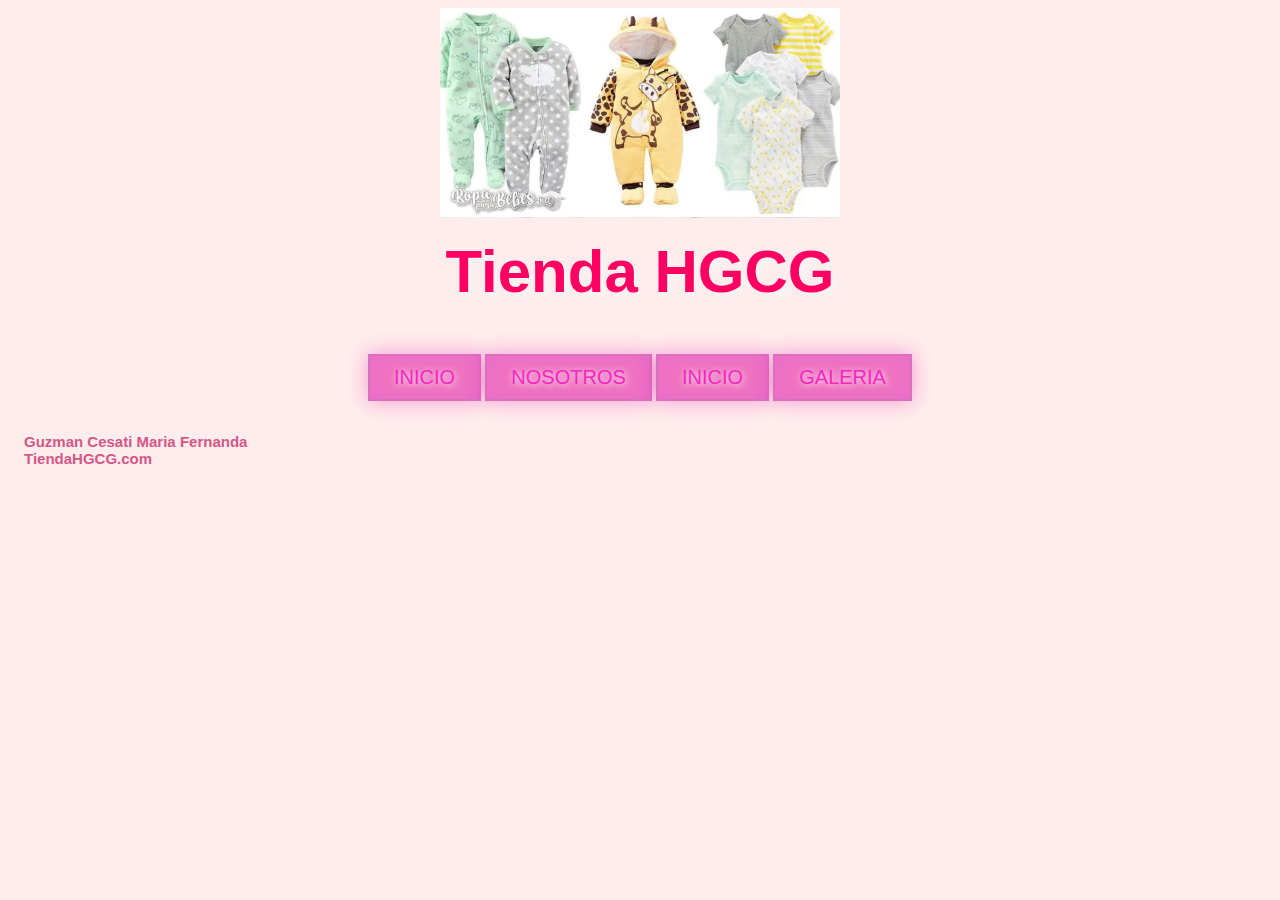
<file: index.html>
<!DOCTYPE HTML>
<HTML>
<HEAD><link href="css/styles.css" rel="stylesheet" type="text/css"></HEAD>
<body>
	<body bgcolor="#FFECEC"> 
	<div align="center"><img src="Imagenes/ropa 1.jpg" width="400"></div>
	
<h1> <center> Tienda HGCG  </center>   </h1>	
<br> <center >
    <h2> 
        <a href="Inicio.html"><button>INICIO </button></a>
        <a href="Nosotros.html"><button>NOSOTROS </button></a>
        <a href="Ubicacion.html"><button>INICIO </button></a>
        <a href="Galeria.html"><button>GALERIA </button></a>
     
      </center>


      <footer>


  
        <h2>Guzman Cesati Maria Fernanda<br>
    TiendaHGCG.com</h2>
    
    </footer>
</file>
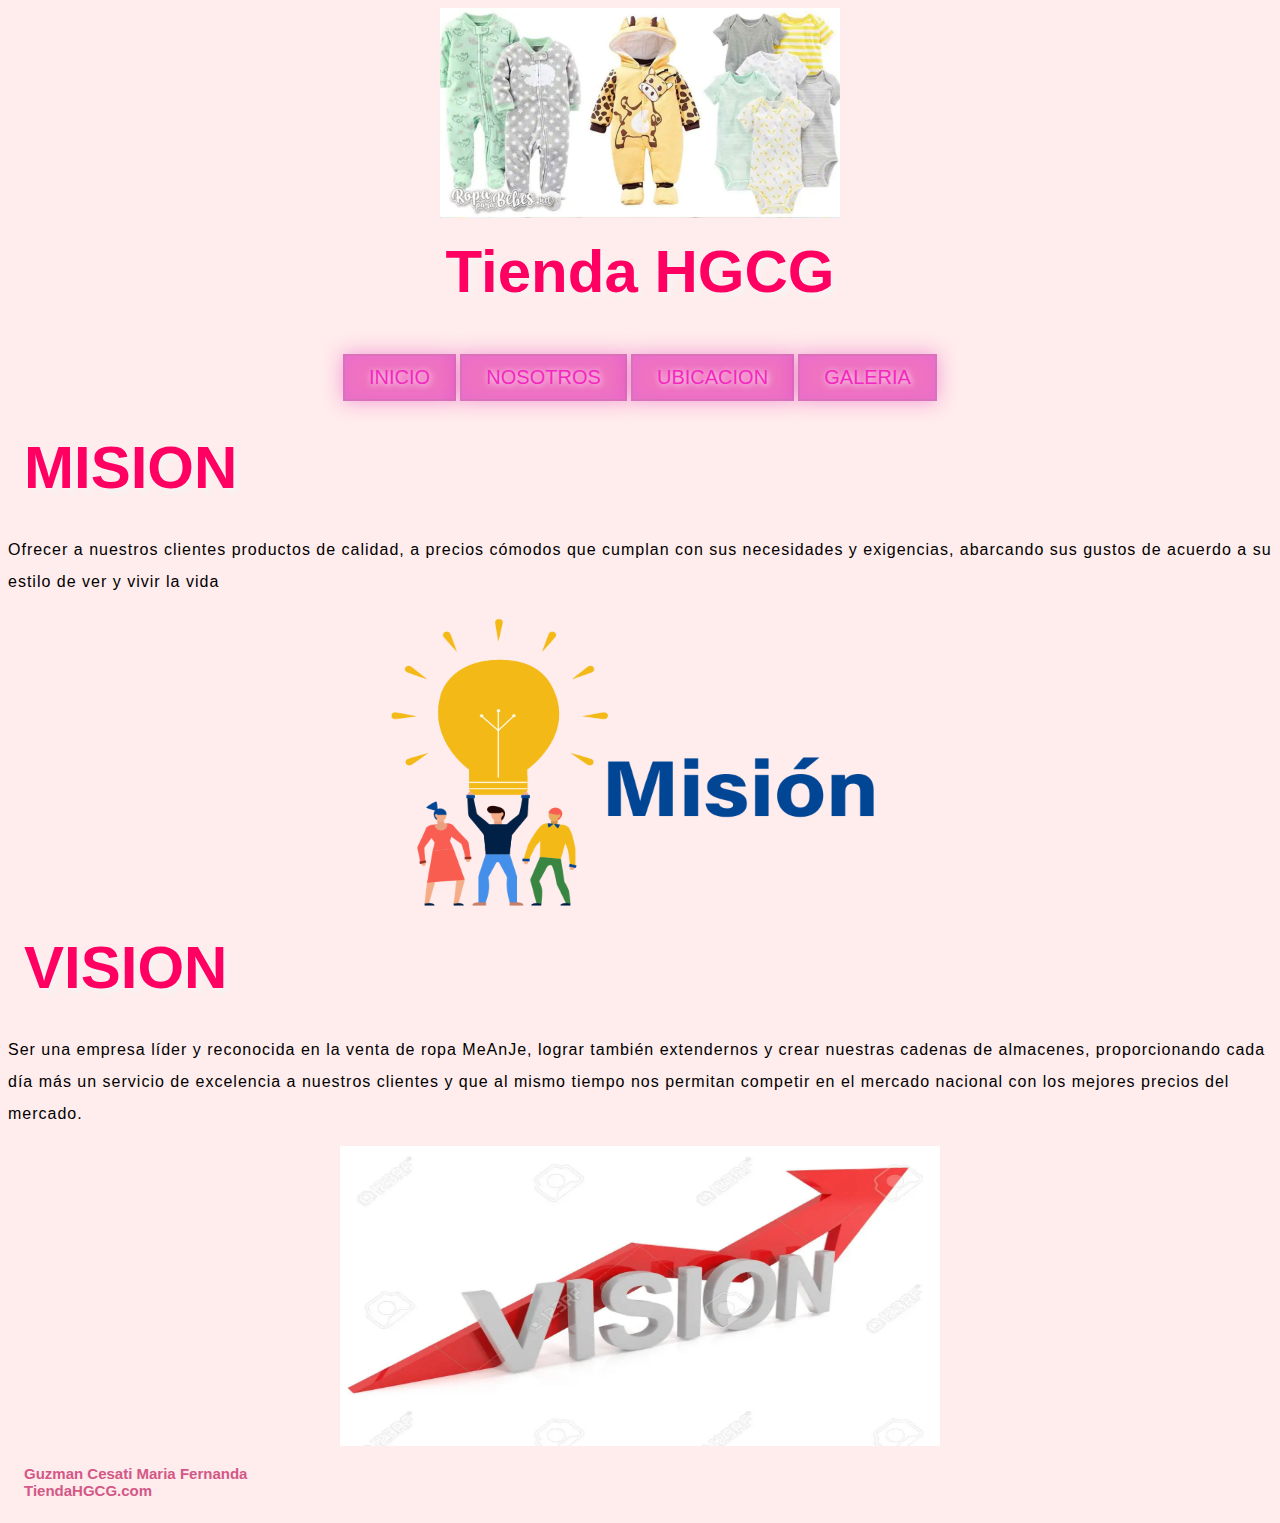
<file: Inicio.html>
<!DOCTYPE HTML>
<HTML>
<HEAD>
    
    <link rel="shortcut icon" href="Imagenes/pequeña.jpg">
    <link href="css/styles.css" rel="stylesheet" type="text/css"></HEAD>
<body>
	<body bgcolor="#FFECEC"> 
	<div align="center"><img src="Imagenes/ropa 1.jpg" width="400"></div>
	
<h1> <center> Tienda HGCG  </center>   </h1>	
<br> <center >
    <h2> 
        <a href="Inicio.html"><button>INICIO </button></a>
        <a href="Nosotros.html"><button>NOSOTROS </button></a>
        <a href="Ubicacion.html"><button>UBICACION </button></a>
        <a href="Galeria.html"><button>GALERIA </button></a>
    </center>
<h1>MISION</h1>
<p>Ofrecer a nuestros clientes  productos de calidad, 
    a precios cómodos  que cumplan con sus necesidades y exigencias, 
    abarcando sus gustos de acuerdo a su estilo de ver y vivir la vida</p>
    <div align="center"><img src="Imagenes/mision.png"  width="600" height="300" ></div>  
     
     
     <h1>VISION</h1>
      <p>Ser una empresa  líder y reconocida en la venta de ropa MeAnJe, lograr
           también extendernos y crear  nuestras cadenas de almacenes, 
             proporcionando cada día más un servicio de excelencia a nuestros clientes
             y que al mismo tiempo nos permitan competir en el mercado nacional con los mejores precios del mercado.</p>
     
          <div align="center"><img src="Imagenes/vision.webp"  width="600" height="300" ></div> 
     
     
     
     
     <footer> <h2>Guzman Cesati Maria Fernanda<br>
    TiendaHGCG.com</h2>
    
    </footer>
</file>
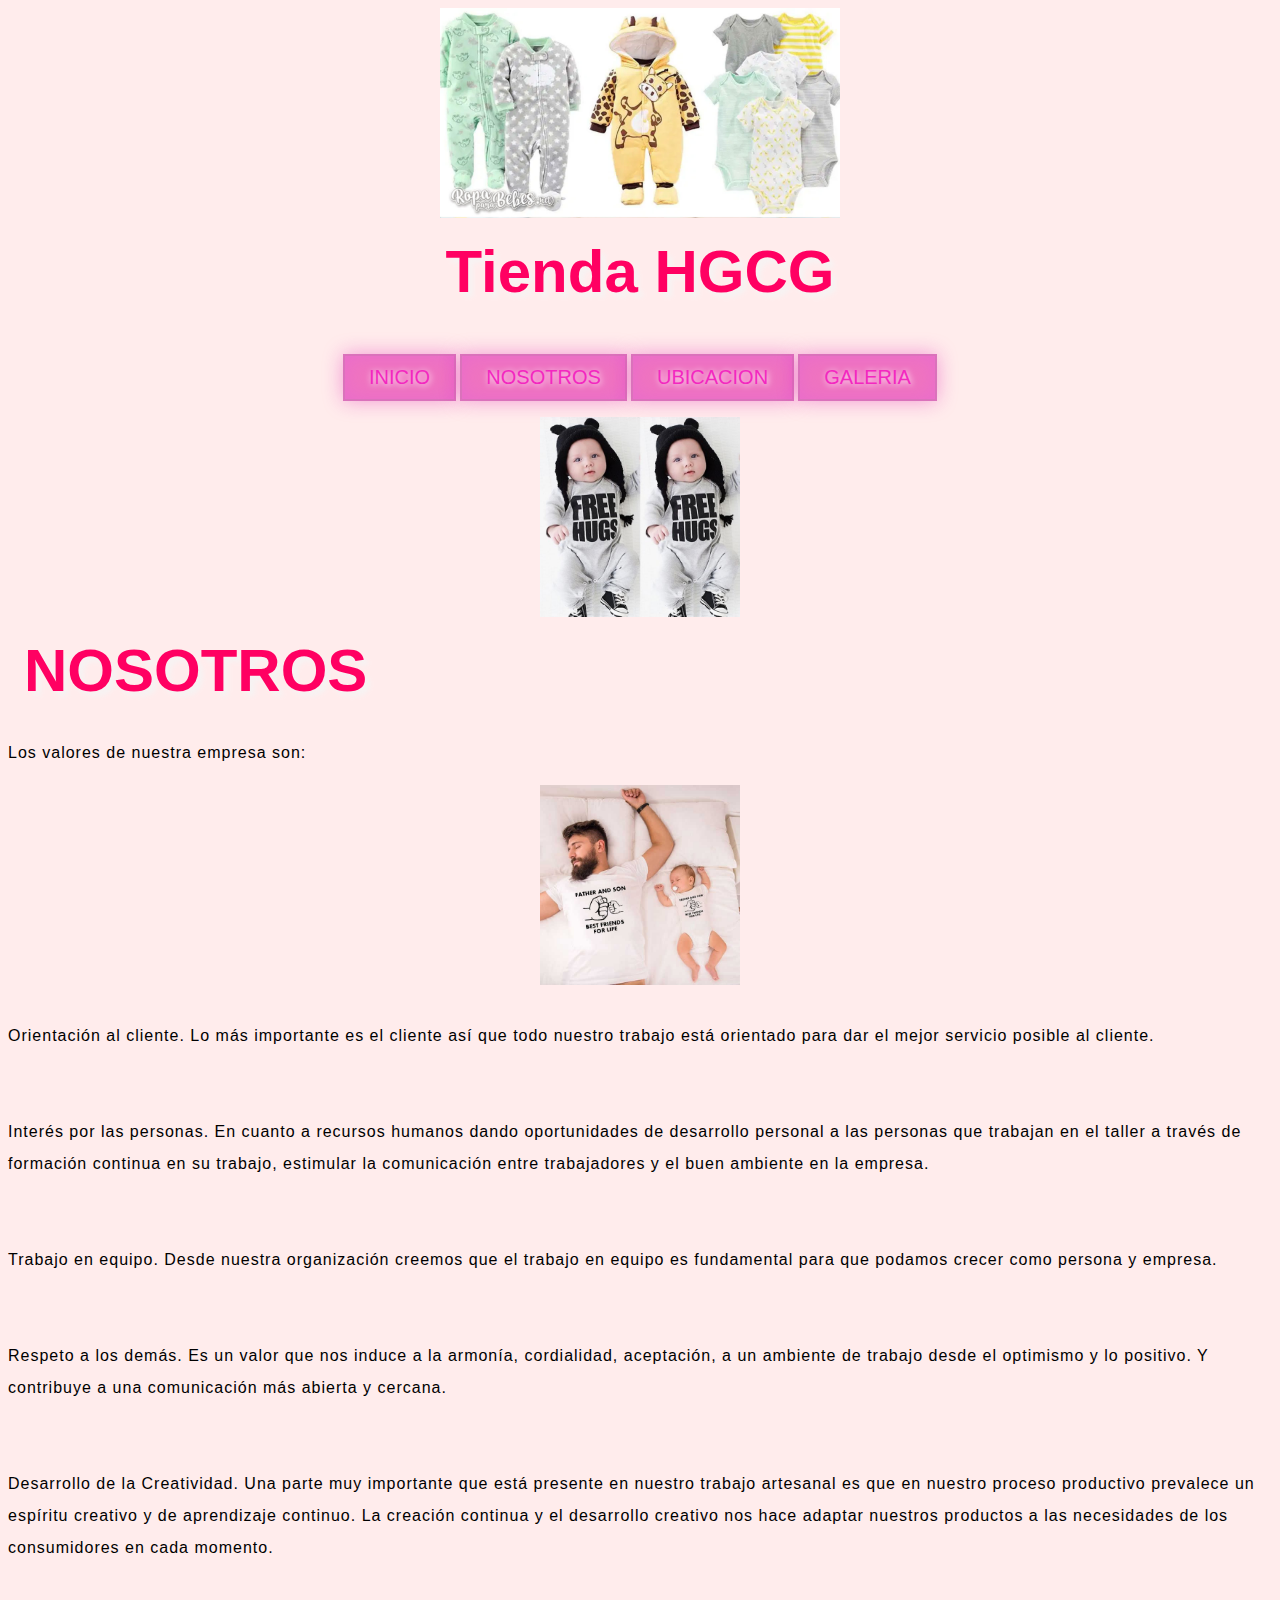
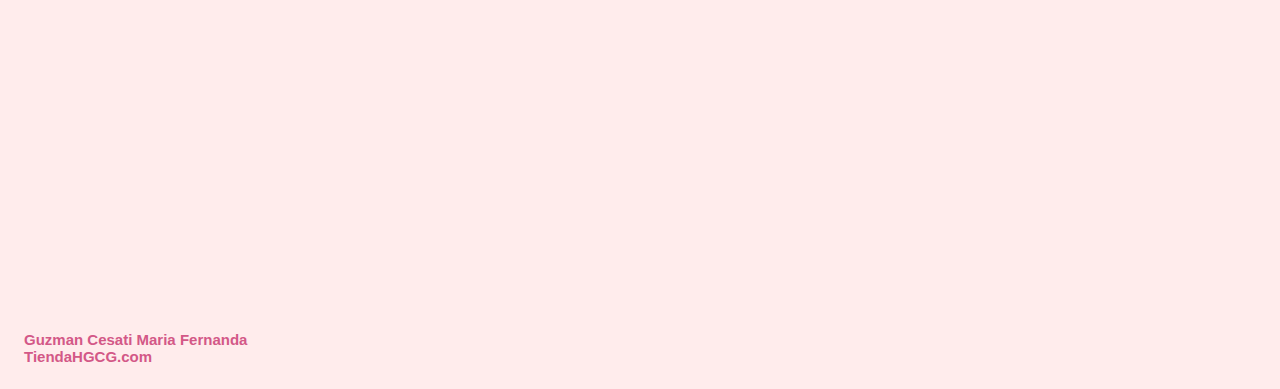
<file: Nosotros.html>
<!DOCTYPE HTML>
<HTML>
<HEAD>
  <link rel="shortcut icon" href="Imagenes/pequeña.jpg">
  <link href="css/styles.css" rel="stylesheet" type="text/css"></HEAD>
<body>
	<body bgcolor="#FFECEC"> 
	<div align="center"><img src="Imagenes/ropa 1.jpg" width="400"></div>
	
<h1> <center> Tienda HGCG  </center>   </h1>	
<br> <center >
    <h2> 
        <a href="Inicio.html"><button>INICIO </button></a>
        <a href="Nosotros.html"><button>NOSOTROS </button></a>
        <a href="Ubicacion.html"><button>UBICACION </button></a>
        <a href="Galeria.html"><button>GALERIA </button></a>
     </center>

     <div align="center"><img src="Imagenes/ropa 2.jpg"  width="200" height="200" ></div> 
<h1>NOSOTROS</h1>
<p>Los valores de nuestra empresa son:

	<br>
  <div align="center"><img src="Imagenes/conjunyo.jpg"  width="200" height="200" ></div>
<br>
<p>
  Orientación al cliente. Lo más importante es el cliente así que todo nuestro trabajo está orientado para dar el mejor servicio posible al cliente.

<br> 
<br> 
<br> 
Interés por las personas. En cuanto a recursos humanos dando oportunidades de desarrollo personal a las personas que trabajan en el taller a través de formación continua en su trabajo, estimular la comunicación entre trabajadores y el buen ambiente en la empresa.

<br>
<br> 
<br> 
Trabajo en equipo. Desde nuestra organización creemos que el trabajo en equipo es fundamental para que podamos crecer como persona y empresa.

<br>
<br> 
<br> 
Respeto a los demás. Es un valor que nos induce a la armonía, cordialidad, aceptación, a un ambiente de trabajo desde el optimismo y lo positivo. Y contribuye a una comunicación más abierta y cercana.

<br>
<br> 
<br> 
Desarrollo de la Creatividad. Una parte muy importante que está presente en nuestro trabajo artesanal es que en nuestro proceso productivo prevalece un espíritu creativo y de aprendizaje continuo. La creación continua y el desarrollo creativo nos hace adaptar nuestros productos a las necesidades de los consumidores en cada momento.
</p>
<br>
<br>
<center>
<iframe width="600" height="300" src="https://www.youtube.com/watch?v=_lraWBtIptQ" title="CONOCENOS " frameborder="0" allow="accelerometer; autoplay; clipboard-write; encrypted-media; gyroscope; picture-in-picture" allowfullscreen></iframe>

</center>




      
      <footer>

        <h2>Guzman Cesati Maria Fernanda<br>
    TiendaHGCG.com</h2>
    
    </footer>
</file>
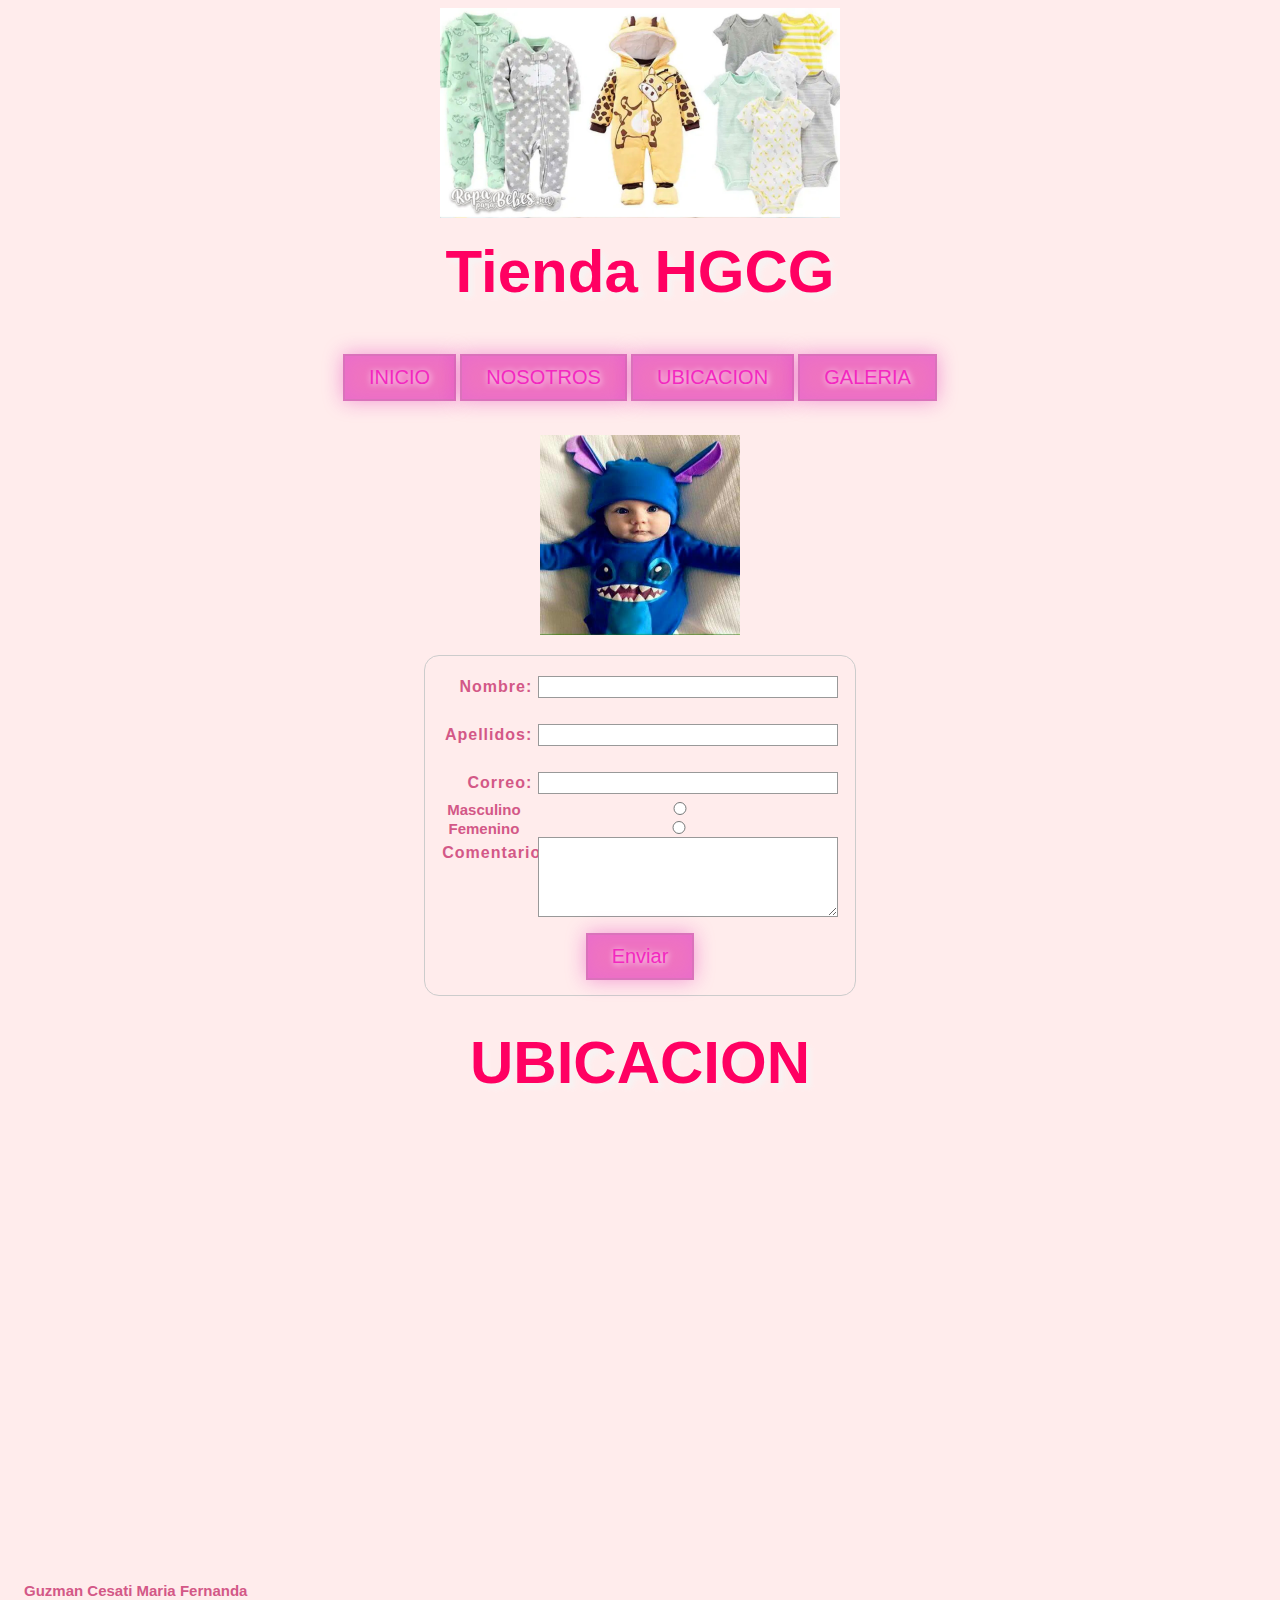
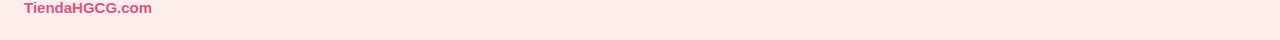
<file: Ubicacion.html>
<!DOCTYPE HTML>
<HTML>
<HEAD>
  <link rel="shortcut icon" href="Imagenes/pequeña.jpg">
  <link href="css/styles.css" rel="stylesheet" type="text/css"></HEAD>
<body>
	<body bgcolor="#FFECEC"> 
	<div align="center"><img src="Imagenes/ropa 1.jpg" width="400"></div>
	
<h1> <center> Tienda HGCG </center>   </h1>	
<br> <center >
    <h2> 
        <a href="Inicio.html"><button>INICIO </button></a>
        <a href="Nosotros.html"><button>NOSOTROS </button></a>
        <a href="Ubicacion.html"><button>UBICACION </button></a>
        <a href="Galeria.html"><button>GALERIA </button></a>
<br>
<br>
<br>
        <div align="center"><img src="Imagenes/stitch.jpg"  width="200" height="200" ></div> 
     <br>
        <form action="/my-handling-form-page" method="post">
          <ul>
           <li>
             <label for="name">Nombre:</label>
             <input type="text" id="name" name="user_name" />
           </li>
           <li>
            <label for="name">Apellidos:</label>
            <input type="text" id="name" name="user_name" />
          </li>
           <li>
             <label for="mail">Correo:</label>
             <input type="email" id="mail" name="user_email" />
           </li>
           
           
            Masculino <input type="radio" name="sexo" value="H" /> 
            <br>
           Femenino  <input type="radio" name="sexo" value="M" /> 
           </li>
           <li>
             <label for="msg">Comentarios:</label>
             <textarea id="msg" name="user_message"></textarea>
          
           <li class="button">
            <button onclick ="ENVIAR">Enviar </button>
            <script>alert("Registrate para una mejor experiencia ")</script>
            
          </li>
          </form>
         
      </center>
      <center>
        <h1>UBICACION</h1>
      <iframe src="https://www.google.com/maps/embed?pb=!1m26!1m12!1m3!1d29978.75634639484!2d-98.77930537232785!3d20.077879187336176!2m3!1f0!2f0!3f0!3m2!1i1024!2i768!4f13.1!4m11!3e6!4m3!3m2!1d20.060569599999997!2d-98.76275199999999!4m5!1s0x85d1a0b262783f0f%3A0x229481fc0951998a!2stienda%20de%20ropa%20de%20bebe!3m2!1d20.1005076!2d-98.7508763!5e0!3m2!1ses!2smx!4v1646332660441!5m2!1ses!2smx" width="600" height="450" style="border:0;" allowfullscreen="" loading="lazy"></iframe>
</center>
      <footer>


  
        <h2>Guzman Cesati Maria Fernanda <br>
    TiendaHGCG.com</h2>
    
    </footer>
</file>
<file: css/styles.css>
p, li {
    font-size: 16px;
    line-height: 2;
    letter-spacing: 1px;
  }

  html {
    font-size: 14px; 
    font-family: "Open Sans", sans-serif; 
  }

  

  h1 {
      font-size: 60px;
    margin: 0;
    padding: 16px ;
    color:rgb(255, 0, 98);
    text-shadow: 5px 5px 5px rgb(247, 243, 243);
  }

h2{
  font-size: 15px;
  margin: 0;
  padding: 16px ;
  color:rgb(211, 88, 135);
  


}

  

button {
  color: rgb(243, 40, 192) ;
  font-size: 20px;
  font-weight: 500;
  padding: 0.5em 1.2em;
  background: #f074c0;
  position: relative;
  border: 2px solid #da72bb;
  outline: 1px solid;
  outline-color: rgba(236, 92, 217, 0.4);
  transition: all 1s cubic-bezier(0.19, 1, 0.22, 1);
}
button {
  box-shadow: inset 0 0 20px rgba(226, 100, 220, 0.5), 0 0 20px rgba(226, 24, 176, 0.4);
  outline-color: rgba(49, 138, 172, 0);
  outline-offset: 80px;
  text-shadow: 1px 1px 6px #fff;
  border-shadow: 

}


form {
margin: 0 auto;
  width: 400px;
  padding: 1em;
  border: 1px solid #CCC;
  border-radius: 1em;
}

ul {
  list-style: none;
  padding: 0;
  margin: 0;
}

form li + li {
  margin-top: 1em;
}

label {
  
  display: inline-block;
  width: 90px;
  text-align: right;
}

input,
textarea {
  font: 1em sans-serif;
  width: 300px;
  box-sizing: border-box;
  border: 1px solid #999;
}


textarea {
  vertical-align: top;
  height: 5em;
}
</file>
